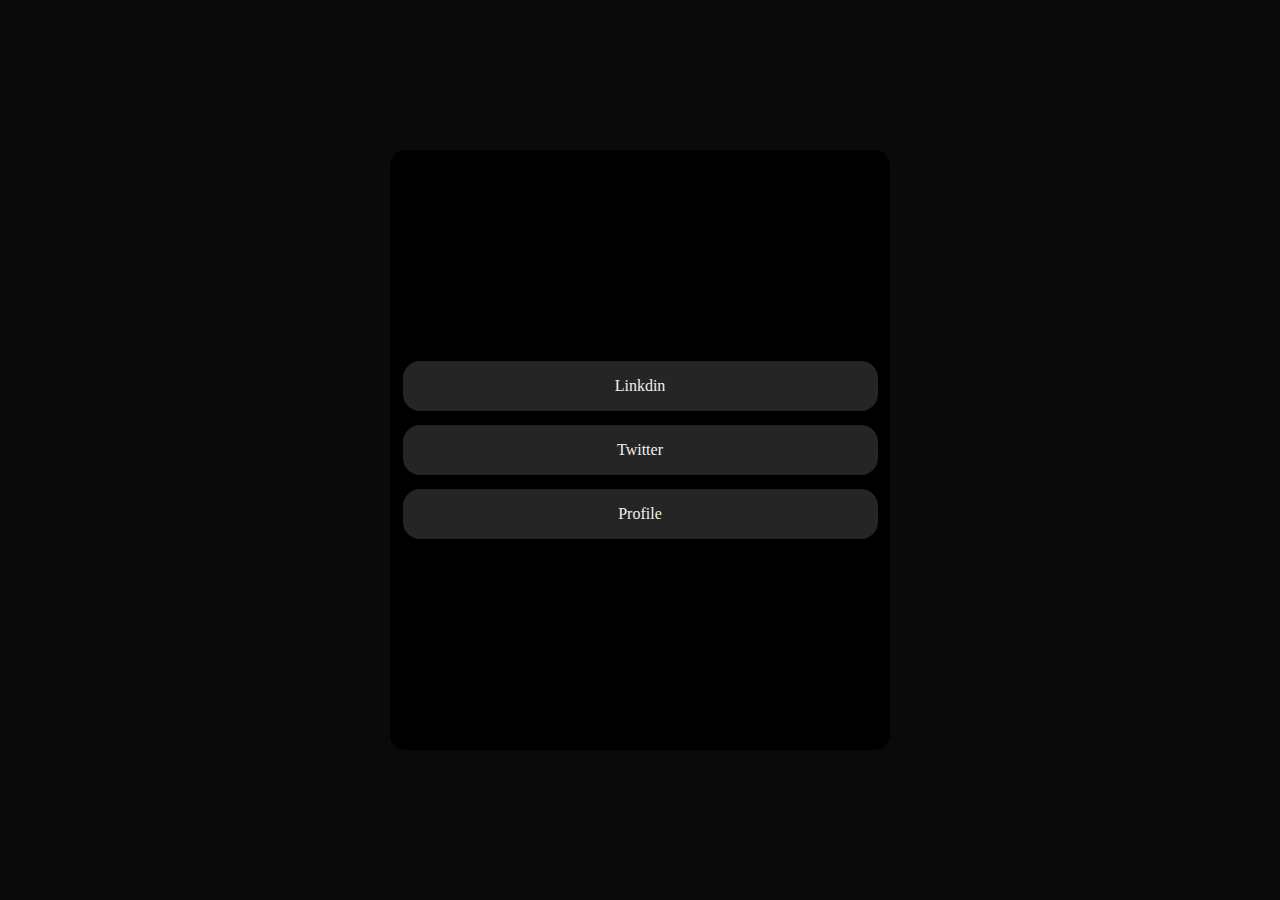
<file: index.html>
<!DOCTYPE html>
<html lang="en">
<head>
    <meta charset="UTF-8">
    <meta name="viewport" content="width=device-width, initial-scale=1.0">
    <title>MAR</title>
    <link rel="stylesheet" href="style.css">
</head>
<body>
    <div class="main_div">
        <a class="tags" href="https://www.linkedin.com">
            <p>Linkdin</p>
        </a>
        <a class="tags" href="https://twitter.com">
            <p>Twitter</p>
        </a>
        <a class="tags" href="https://amana-fs.com">
            <p>Profile</p>
        </a>
    </div>
</body>
</html>
</file>
<file: style.css>
body {
    padding: 0;
    margin: 0;
    background-color: rgb(10, 10, 10);
    display: flex;
    align-items: center;
    flex-direction: column;
    justify-content: center;
    width: 100vw;
    height: 100vh;
}
.main_div {
    display: flex;
    align-items: center;
    justify-content: center;
    flex-direction: column;
    border-radius: 15px;
    background-color: black;
    width: 500px;
    height: 600px;
}
.tags {
    display: flex;
    justify-content: center;
    background-color: rgb(37, 37, 37);
    margin: 7px;
    border-radius: 17px;
    height: 50px;
    width: 95%;
    text-decoration: none;
}
a {
    color: rgb(240, 240, 240);
}
</file>
